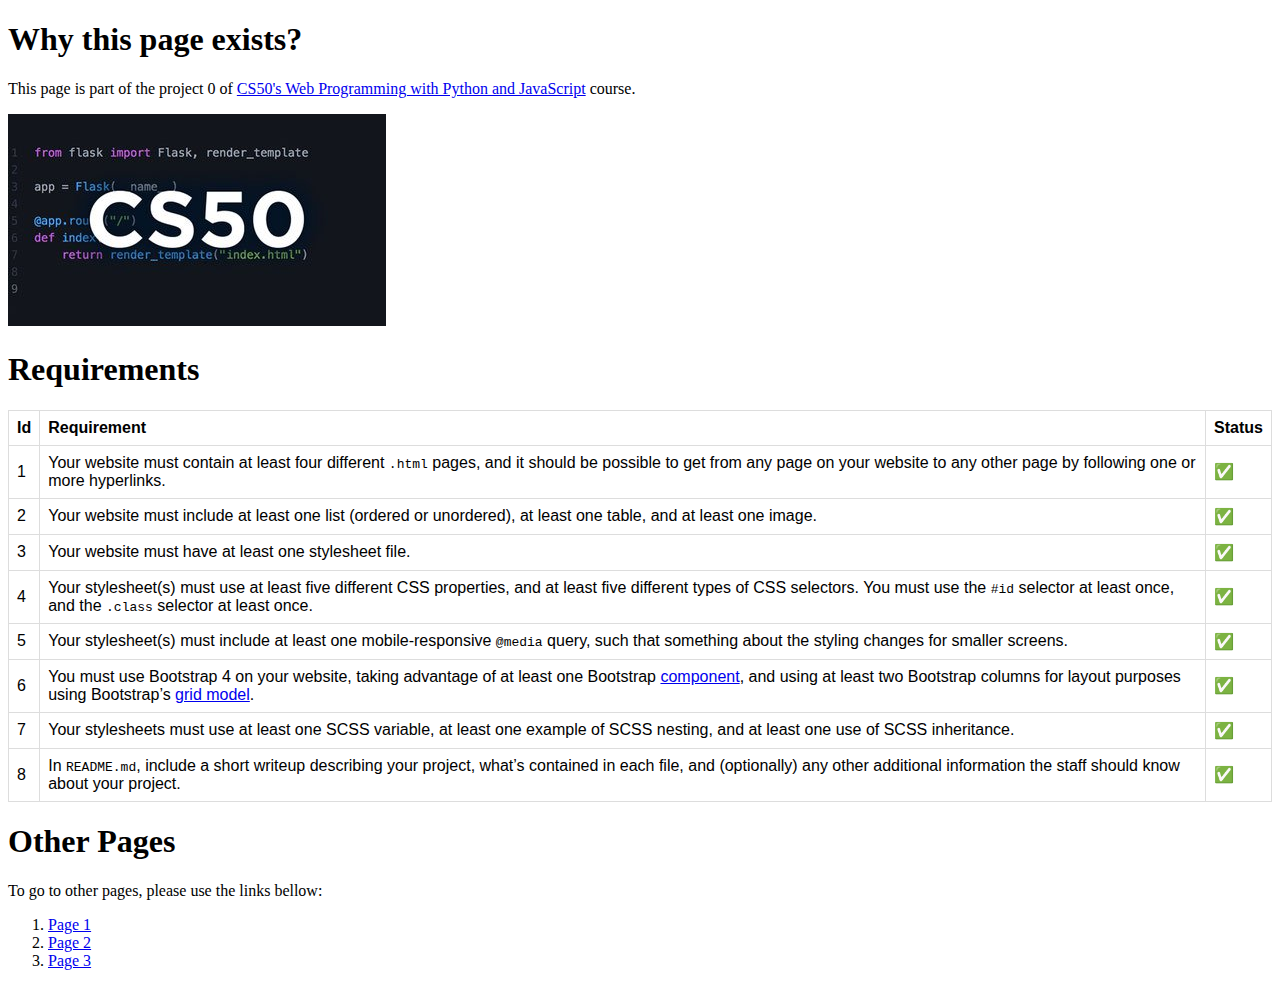
<file: index.html>
<!DOCTYPE html>
<html>
  <meta charset="UTF-8">
  <link rel="stylesheet" type="text/css" href="mystyle.css">
    <head>
        <title>Fernando Cunha Webpage</title>
    </head>
    <body>
      <h1>Why this page exists?</h1>
      <p>This page is part of the project 0 of <a href="https://courses.edx.org/courses/course-v1:HarvardX+CS50W+Web/course/">CS50's Web Programming with Python and JavaScript</a> course.</p>
      <img src="cs50_logo.jpg" alt="CS50 Logo" wigth="50%">
        <h1>Requirements</h1>
          <table style="width:100%">
           <tr>
             <th>Id</th>
             <th>Requirement</th>
             <th>Status</th>
           </tr>
           <tr>
             <td>1</td>
             <td>Your website must contain at least four different <code class="highlighter-rouge">.html</code> pages, and it
              should be possible to get from any page on your website to any other page by
              following one or more hyperlinks.</td>
             <td>&#x2705</td>
           </tr>
           <tr>
            <td>2</td>
            <td>Your website must include at least one list (ordered or unordered), at least
              one table, and at least one image.</td>
            <td>&#x2705</td>
           </tr>
           <tr>
            <td>3</td>
            <td>Your website must have at least one stylesheet file.</td>
            <td>&#x2705</td>
           </tr>
           <tr>
            <td>4</td>
            <td>Your stylesheet(s) must use at least five different CSS properties, and at
              least five different types of CSS selectors. You must use the <code class="highlighter-rouge">#id</code> selector
              at least once, and the <code class="highlighter-rouge">.class</code> selector at least once.</td>
            <td>&#x2705</td>
           </tr>
           <tr>
            <td>5</td>
            <td>Your stylesheet(s) must include at least one mobile-responsive <code class="highlighter-rouge">@media</code> query,
              such that something about the styling changes for smaller screens.</td>
            <td>&#x2705</td>
           </tr>
           <tr>
            <td>6</td>
            <td>You must use Bootstrap 4 on your website, taking advantage of at least one
              Bootstrap <a href="https://getbootstrap.com/docs/4.3/components/">component</a>,
              and using at least two Bootstrap columns for layout purposes using
              Bootstrap’s <a href="https://getbootstrap.com/docs/4.3/layout/grid/">grid model</a>.</td>
            <td>&#x2705</td>
           </tr>
           <tr>
            <td>7</td>
            <td>Your stylesheets must use at least one SCSS variable, at least one example of
              SCSS nesting, and at least one use of SCSS inheritance.</td>
            <td>&#x2705</td>
           </tr>
           <tr>
            <td>8</td>
            <td>In <code class="highlighter-rouge">README.md</code>, include a short writeup describing your project, what’s
              contained in each file, and (optionally) any other additional information the
              staff should know about your project.</td>
            <td>&#x2705</td>
           </tr>
          </table>

        <h1>Other Pages</h1>
          <p>To go to other pages, please use the links bellow:</p>
            <ol>
              <li><a href="page1.html">Page 1</a></li>
              <li><a href="page2.html">Page 2</a></li>
              <li><a href="page3.html">Page 3</a></li>
            </ol>
                
    </body>
</html>
</file>
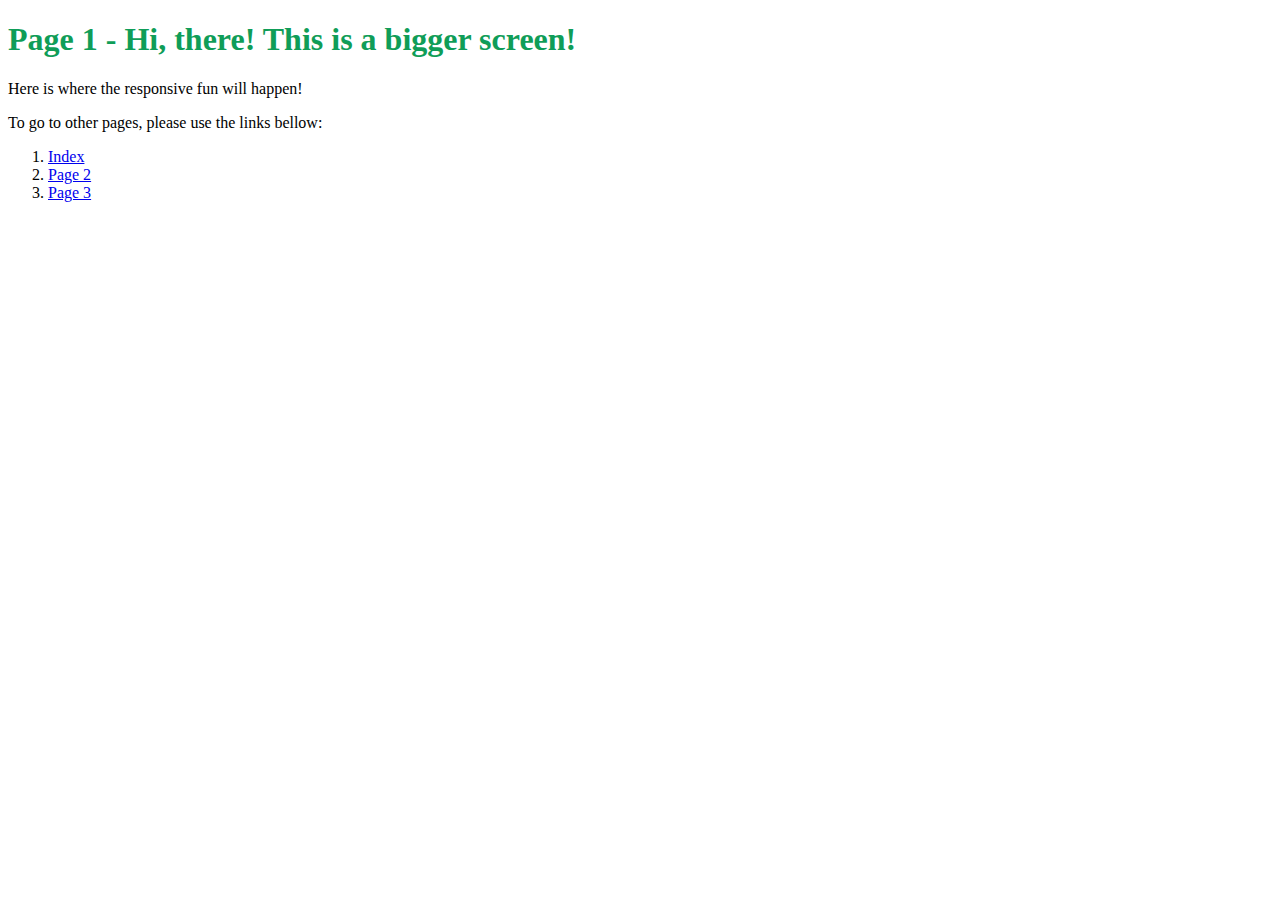
<file: page1.html>
<!DOCTYPE html>
<html>
    <head>
        <title>Fernando Cunha Page 1</title>
        <link rel="stylesheet" type="text/css" href="mystyle.css">
    </head>
    <body>
        <h1 id="headPages">Page 1</h1>
          <p>Here is where the responsive fun will happen!</p>
          <p></p>
          <p>To go to other pages, please use the links bellow:</p>
            <ol>
              <li><a href="index.html">Index</a></li>
              <li><a href="page2.html">Page 2</a></li>
              <li><a href="page3.html">Page 3</a></li>
            </ol>
                
    </body>
</html>
</file>
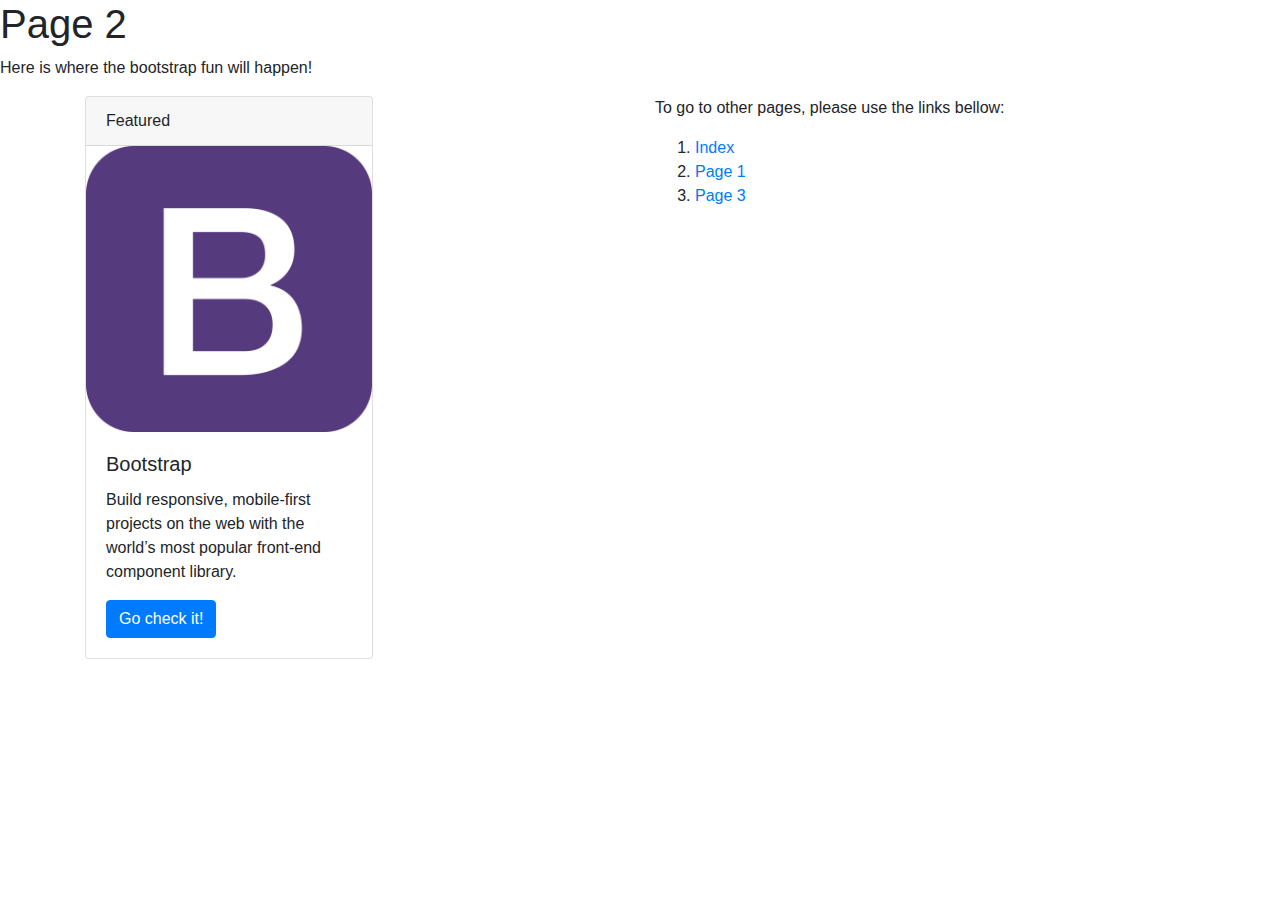
<file: page2.html>
<!DOCTYPE html>
<html>
    <head>
        <title>Fernando Cunha Page 2</title>
        <link rel="stylesheet" href="https://stackpath.bootstrapcdn.com/bootstrap/4.3.1/css/bootstrap.min.css" integrity="sha384-ggOyR0iXCbMQv3Xipma34MD+dH/1fQ784/j6cY/iJTQUOhcWr7x9JvoRxT2MZw1T" crossorigin="anonymous">
    </head>
    <body>
        <h1 id="headPages">Page 2</h1>
          <p>Here is where the bootstrap fun will happen!</p>
            <div class="container">
                <div class="row">
                  <div class="col-sm">
                    <div class="card" style="width: 18rem;">
                        <div class="card-header">
                            Featured
                        </div>
                        <img src="1200px-Bootstrap_logo.svg.png" class="card-img-top" alt="Bootstrap">
                        <div class="card-body">
                          <h5 class="card-title">Bootstrap</h5>
                          <p class="card-text">Build responsive, mobile-first projects on the web with the world’s most popular front-end component library.</p>
                          <a href="https://getbootstrap.com/" class="btn btn-primary">Go check it!</a>
                        </div>
                      </div>
                  </div>
                  <div class="col-sm">
                    <p>To go to other pages, please use the links bellow:</p>
                      <ol>
                        <li><a href="index.html">Index</a></li>
                        <li><a href="page1.html">Page 1</a></li>
                        <li><a href="page3.html">Page 3</a></li>
                      </ol>
                  </div>
                </div>
              </div>
                
    </body>
</html>
</file>
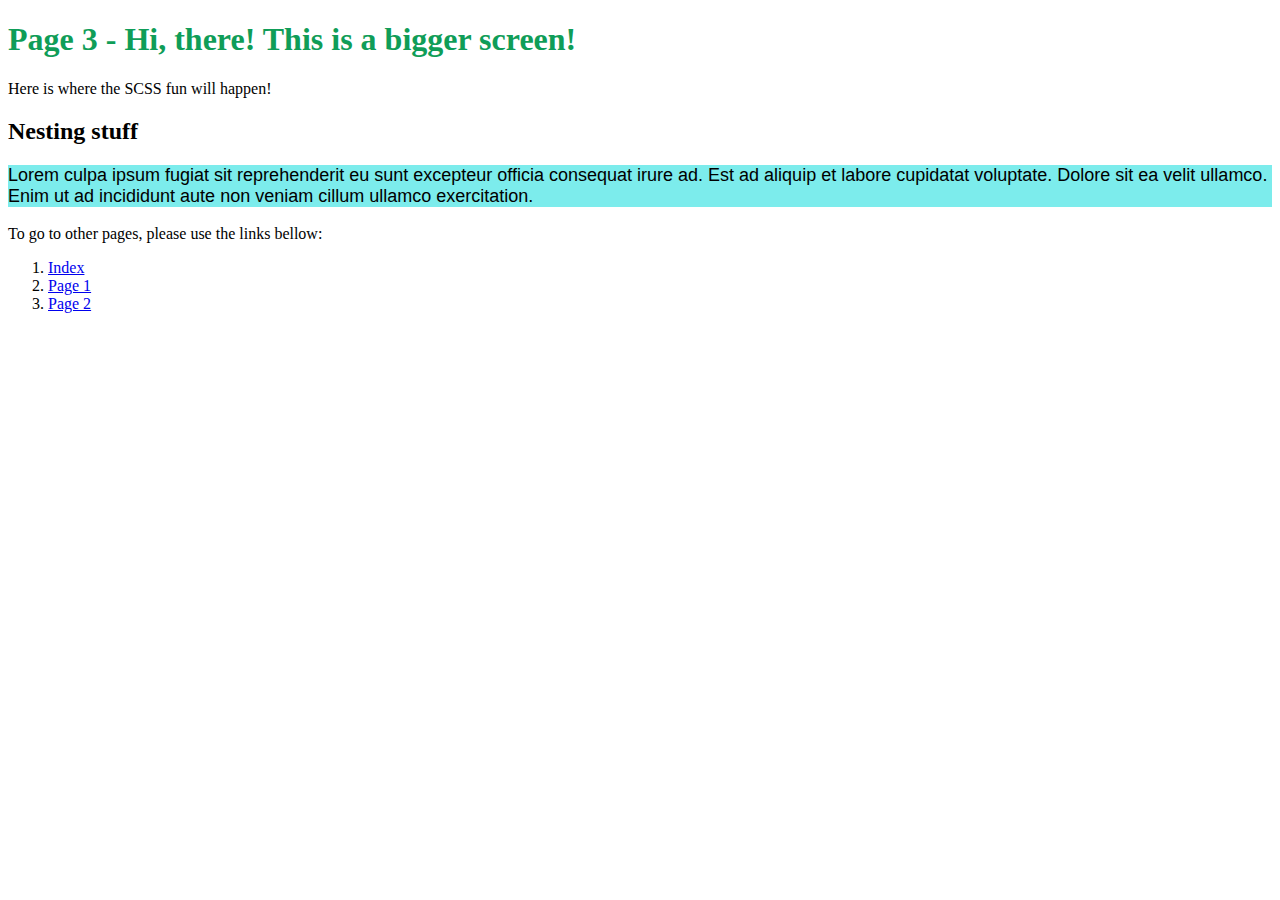
<file: page3.html>
<!DOCTYPE html>
<html>
    <head>
        <title>Fernando Cunha Page 3</title>
        <link rel="stylesheet" type="text/css" href="mystyle.css">
    </head>
    <body>
        <h1 id="headPages">Page 3</h1>
          <p>Here is where the SCSS fun will happen!</p>
          <h2>Nesting stuff</h2>
            <div id="scssParagraph">
                <p>Lorem culpa ipsum fugiat sit reprehenderit eu sunt excepteur officia consequat irure ad. Est ad aliquip et labore cupidatat voluptate. Dolore sit ea velit ullamco. Enim ut ad incididunt aute non veniam cillum ullamco exercitation.</p>
            </div>
          <p></p>
          <p>To go to other pages, please use the links bellow:</p>
            <ol>
              <li><a href="index.html">Index</a></li>
              <li><a href="page1.html">Page 1</a></li>
              <li><a href="page2.html">Page 2</a></li>
            </ol>
                
    </body>
</html>
</file>
<file: mystyle.css>
#scssParagraph p {
  font-family: sans-serif;
  font-size: 18px; }

table {
  font-family: arial, sans-serif;
  border-collapse: collapse;
  width: 100%; }

td, th {
  border: 1px solid #dddddd;
  text-align: left;
  padding: 8px; }

@media (min-width: 750px) {
  #headPages {
    color: #0F9D58; }

  #headPages::after {
    content: " - Hi, there! This is a bigger screen!"; } }
@media (max-width: 749px) {
  #headPages {
    color: #4885ed; }

  #headPages::after {
    content: " - Hi, there!"; } }
#scssParagraph {
  font-size: 18px; }
  #scssParagraph p {
    background-color: #7cecec; }

/*# sourceMappingURL=mystyle.css.map */
</file>
